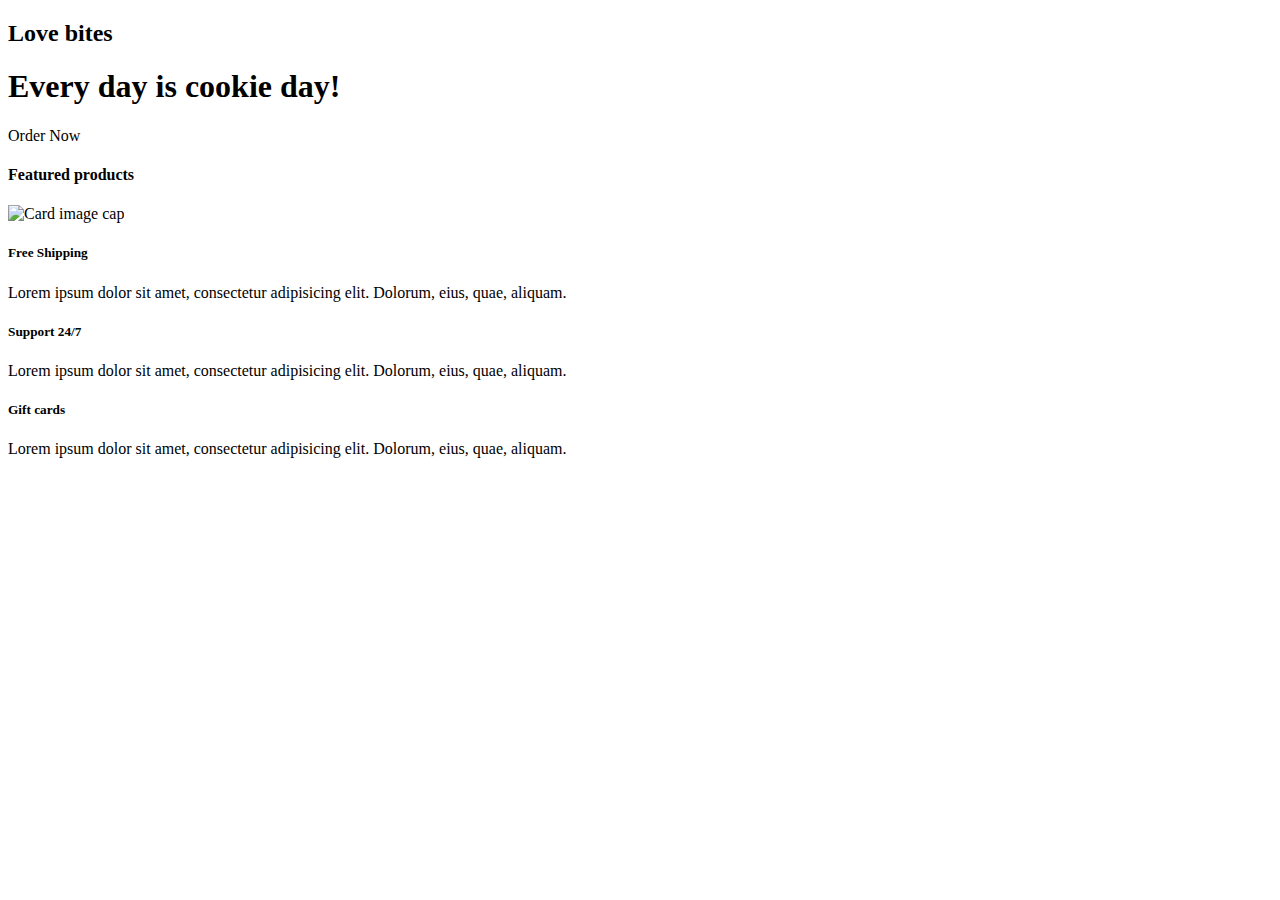
<file: src/main/resources/templates/index.html>
<!doctype html>
<html lang="en" xmlns:th="http://www.w3.org./1999/xhtml">
<head th:replace="common/header :: common-header" />


<body class="d-flex flex-column" >
  <div th:replace="common/header :: navbar"> </div>

  
  <div class="jumbotron jumbotron-fluid mt-0" th:style="'background-image: url(/image/background/cookies-bg.jpg);'">
  	<div class="container">
      <div class="row text-center py-5">   
         <div class="offset-xl-3">  
            <h2 class="bg-warning text-dark d-inline-block p-1 ">Love bites</h2>
            <h1 class="p-3 mb-2 bg-dark text-white">Every day is cookie day!</h1>
            <a th:href="@{/store}" class="btn btn-warning rounded-pill" data-addclass-on-xs="btn-sm">Order Now</a>       
          </div> 
      </div>
  </div>
  </div>  
   
  
  <section class="section py-5 ">
    <div class="container text-center">
      <h4 class="font-weight-bold ">Featured products</h4>
        <div class="featured-items mt-4">        
          <div class="card card-product card-featured" th:each="article : ${articles}">
            <div class="card-body">
              <a th:href="@{/article-detail?id=}+${article.id}"><img class="card-img-top" th:src="${article.picture} ? '/image/article/pictures/'+${article.picture}+'.jpg' : '/image/article/itemexample.jpg'" alt="Card image cap"></a>
              <a th:href="@{/article-detail?id=}+${article.id}" class="card-title" th:text="${article.title}"></a>
              <div class="price"><span th:text="'IDR '+${article.price}"></span></div>
            </div>              
          </div>
        </div>
    </div>
  </section>
  
  
   <!-- start section -->
  <section class="section py-5 bg-white">
    <div class="container">
      <div class="row">
        <div class="col-sm-6 col-md-4 mb-2">
          <div class="text-center features-card">
            <i data-feather="truck" class="text-warning"></i>
            <h5>Free Shipping</h5>
            <p>Lorem ipsum dolor sit amet, consectetur adipisicing
                elit. Dolorum, eius, quae, aliquam.</p>
          </div>
        </div>
        <div class="col-sm-6 col-md-4 mb-2">
          <div class="text-center features-card">
            <i data-feather="user" class="text-warning"></i>
            <h5>Support 24/7</h5>
            <p>Lorem ipsum dolor sit amet, consectetur adipisicing
                elit. Dolorum, eius, quae, aliquam.</p>
          </div>
        </div>
        <div class="col-sm-6 col-md-4 mb-2">
          <div class="text-center features-card">
            <i data-feather="gift" class="text-warning"></i>
            <h5>Gift cards</h5>
            <p>Lorem ipsum dolor sit amet, consectetur adipisicing
                elit. Dolorum, eius, quae, aliquam.</p>
          </div>
        </div>        
      </div>
    </div> <!-- end container -->
  </section> <!-- end section -->
  

  
   
  
  <div th:replace="common/header :: footer"> </div>  
  <div th:replace="common/header :: body-scripts"> </div>
  
  <script type="text/javascript">
    $(document).ready(function(){
      $('.featured-items').slick({
    	  infinite: true,
    	  slidesToShow: 4,
    	  slidesToScroll: 4,
    	  responsive: [
    	    {
    	      breakpoint: 1200,
    	      settings: {
    	        slidesToShow: 3,
    	        slidesToScroll: 3,
    	      }
    	    },
    	    {
    	      breakpoint: 768,
    	      settings: {
    	        slidesToShow: 2,
    	        slidesToScroll: 2
    	      }
    	    },
    	    {
    	      breakpoint: 480,
    	      settings: {
    	        slidesToShow: 1,
    	        slidesToScroll: 1
    	      }
    	    }    	    
    	  ]
      })
      .on('setPosition', function (event, slick) {
		slick.$slides.css('height', slick.$slideTrack.height() + 'px');
	});
      $('.featured-brands').slick({
    	  slidesToShow: 6,
    	  slidesToScroll: 1,
    	  responsive: [
      	    {
      	      breakpoint: 1200,
      	      settings: {
      	        slidesToShow: 5,
      	        slidesToScroll: 1,
      	      }
      	    },
      	    {
      	      breakpoint: 992,
      	      settings: {
      	        slidesToShow: 4,
      	        slidesToScroll: 4
      	      }
      	    },
      	    {
      	      breakpoint: 768,
      	      settings: {
      	        slidesToShow: 3,
      	        slidesToScroll: 3
      	      }
      	    },
      	  	{
      	      breakpoint: 550,
      	      settings: {
      	        slidesToShow: 2,
      	        slidesToScroll: 2
      	      }
      	    },
      	  	{
      	      breakpoint: 380,
      	      settings: {
      	        slidesToShow: 1,
      	        slidesToScroll: 1
      	      }
      	    }, 
      	  ]
      });
    });
  </script>
</body>
</html>
</file>
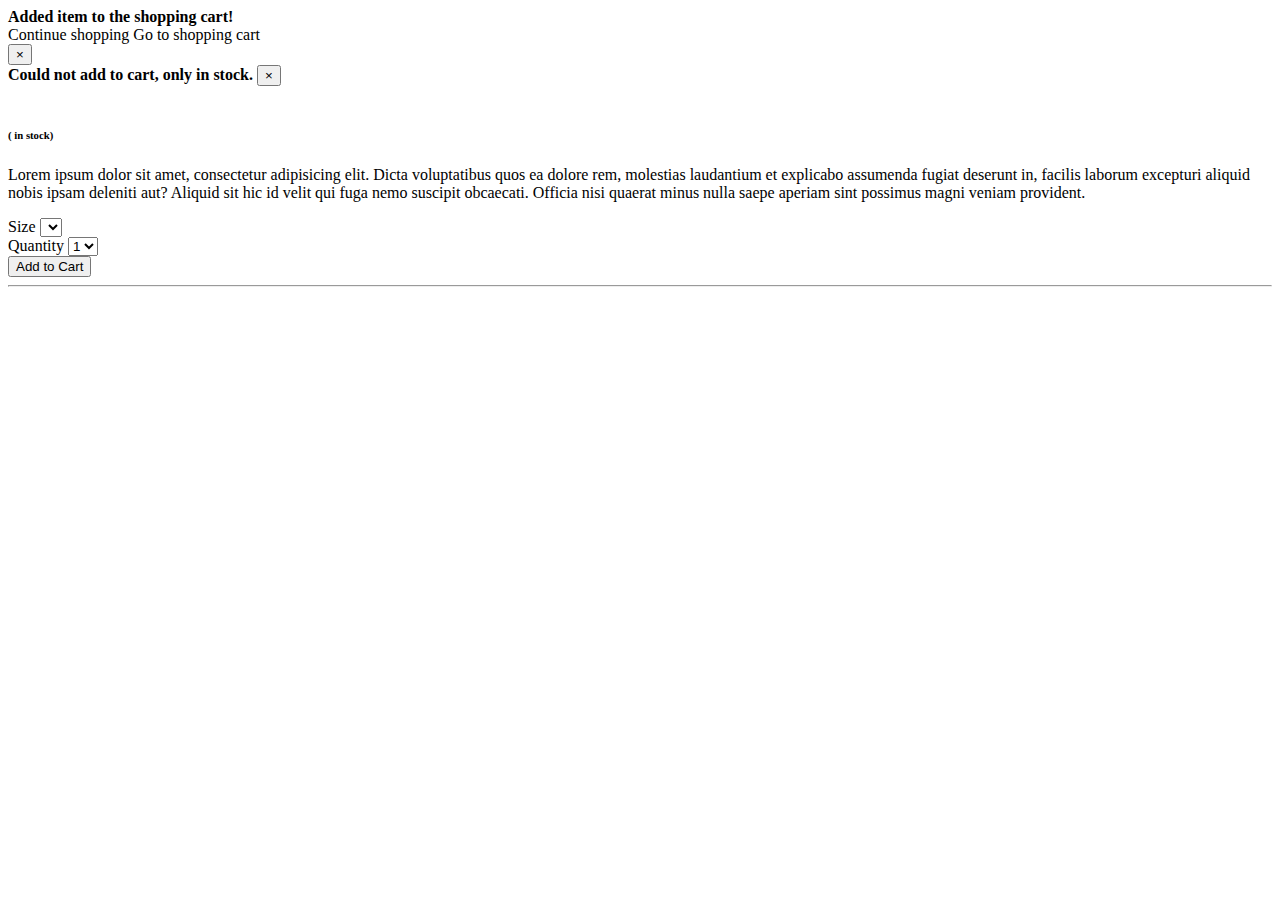
<file: src/main/resources/templates/articleDetail.html>
<!doctype html>
<html lang="en" xmlns:th="http://www.w3.org./1999/xhtml">
<head th:replace="common/header :: common-header" />


<body class="d-flex flex-column">
  <div th:replace="common/header :: navbar"> </div>
  
  <div class="container page-content mt-3 mb-3">  
    <div th:if="${addArticleSuccess}" class="alert alert-warning alert-dismissible fade show" role="alert">
      <strong>Added item to the shopping cart!</strong>
      <div class="d-flex mt-2">
        <a th:href="@{/store}" class="btn btn-dark rounded-pill mx-2"><i data-feather="arrow-left"></i> Continue shopping</a>            
        <a th:href="@{/shopping-cart/cart}" class="btn btn-warning rounded-pill mx-2">Go to shopping cart <i data-feather="arrow-right"></i></a>
      </div>
      <button type="button" class="close" data-dismiss="alert" aria-label="Close">
        <span aria-hidden="true">&times;</span>
      </button>
    </div>
    <div th:if="${notEnoughStock}" class="alert alert-danger alert-dismissible fade show" role="alert">
      <strong>Could not add to cart, only <span th:text="${article.stock}"></span> in stock.</strong>
      <button type="button" class="close" data-dismiss="alert" aria-label="Close">
        <span aria-hidden="true">&times;</span>
      </button>
    </div>  
    <div class="card">
      <div class="card-body">
        <div class="row">
          <div class="col-md-5">
            <img class="img-fluid" th:src="'/image/article/pictures/'+${article.picture}+'.jpg'">
          </div>
          <div class="col-md-6 mt-3 mt-md-0">          
            <h2 class="card-title" th:text="${article.title}"></h2>
            <div class="d-flex align-items-center">
              <h2 class="price font-weight-bold mr-3">
                <span th:text="'$'+${#numbers.formatDecimal(article.price, 0, T(Math).round(article.price) == article.price ? 0 : 2)}"></span>
              </h2>              
              <h6>(<span th:text="${article.stock}"></span> in stock)</h6>
            </div>            
            <p class="d-none d-lg-block">Lorem ipsum dolor sit amet, consectetur adipisicing elit. Dicta voluptatibus quos ea dolore rem, molestias laudantium et explicabo assumenda fugiat deserunt in, facilis laborum excepturi aliquid nobis ipsam deleniti aut? Aliquid sit hic id velit qui fuga nemo suscipit obcaecati. Officia nisi quaerat minus nulla saepe aperiam sint possimus magni veniam provident.</p>
            <form th:action="@{/shopping-cart/add-item}" method="post">
              <input hidden="hidden" th:field="*{article.id}">  
              <div class="form-row">
                <div class="form-group col-sm-3">
                  <label class="font-weight-bold d-block">Size</label>
                  <select class="form-control" id="size" th:name="size">
                    <option th:each="size : ${article.sizes}" th:value="${size.getValue()}" th:text="${size.getValue()}"></option>
                  </select>
                </div>                               
              </div>
              <div class="form-row">
                <div class="form-group col-sm-3">
                  <label class="font-weight-bold" for="quantity">Quantity</label>
                  <select class="form-control" id="quantity" th:name="qty">
                    <option>1</option>
                    <option>2</option>
                    <option>3</option>
                    <option>4</option>
                    <option>5</option>                   
                  </select>
                </div>
                <div class="form-group col-sm-6 offset-sm-3 d-flex align-items-end">
                  <button type="submit" class="btn btn-dark btn-block rounded-pill atc-demo">Add to Cart</button>
                </div>
              </div>
            </form>
            <hr>
          </div>
        </div>
      </div>    
    </div>
  </div>

  <div th:replace="common/header :: footer"> </div> 
  <div th:replace="common/header :: body-scripts"> </div>
</body>
</html>
</file>
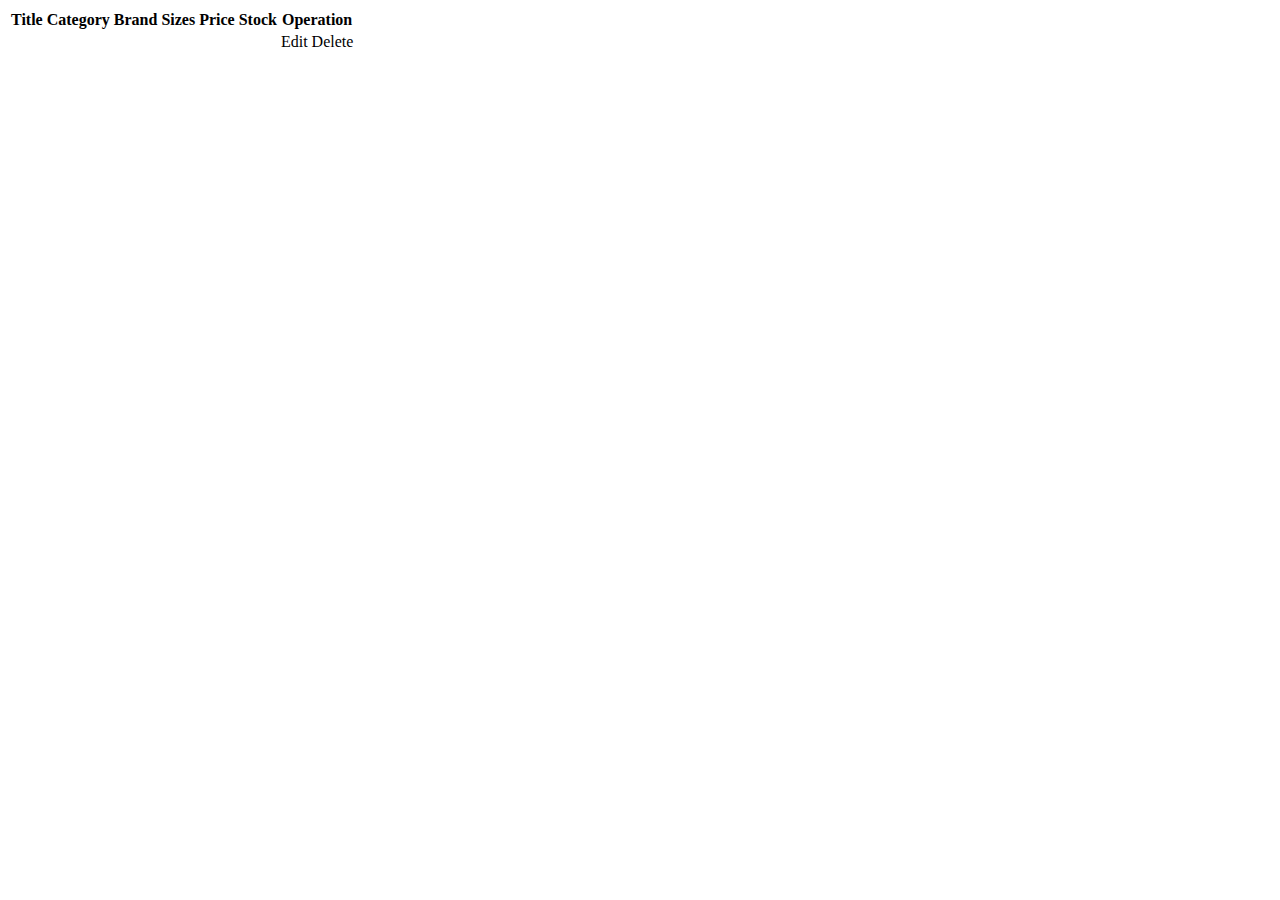
<file: src/main/resources/templates/articleList.html>
<!DOCTYPE html>
<html lang="en" xmlns:th="http://www.w3.org./1999/xhtml" xmlns:sec="http://www.w3.org./1999/xhtml">
<head th:replace="common/header :: common-header" />
<body>

  <div th:replace="adminHome :: navbarAdmin"> </div>

  <div class="container page-content">
    <table id="table-article" class="table table-striped table-bordered table-hover">
    <thead class="thead-dark">
      <tr>
        <th>Title</th>
        <th>Category</th>
        <th>Brand</th>
        <th>Sizes</th>
        <th>Price</th>
        <th>Stock</th>
        <th>Operation</th>
      </tr>
    </thead>
    <tbody>
      <tr data-th-each="article : ${articles}">
        <td th:text="${article.title}"></td>
        <td><div style="display:flex;"><span th:each="item : ${article.categories}" 
            th:text="${item.getName()}" class="badge badge-secondary mt-1 mr-1" ></span></div></td>
        <td><div style="display:flex;"><span th:each="item : ${article.brands}" 
            th:text="${item.getName()}" class="badge badge-secondary mt-1 mr-1" ></span></div></td>
        <td><div style="display:flex;"><span th:each="item : ${article.sizes}" 
            th:text="${item.getValue()}" class="badge badge-secondary mt-1 mr-1" ></span></div></td>
        <td th:text="${article.price}"></td>
        <td th:text="${article.stock}"></td>
        <td><a th:href="@{/article/edit?id=}+${article.id}" class="badge badge-warning">Edit</a>  
            <a th:href="@{/article/delete?id=}+${article.id}" class="badge badge-danger">Delete </a> </td>
      </tr>
    </tbody>
  </table>
  </div>



  <div th:replace="common/header :: body-scripts"> </div>
  
  <script>
  	$(document).ready(function() {
	    $('#table-article').DataTable({
	    	stateSave: true
	    });
	} );
  </script> 

</body>
</html>
</file>
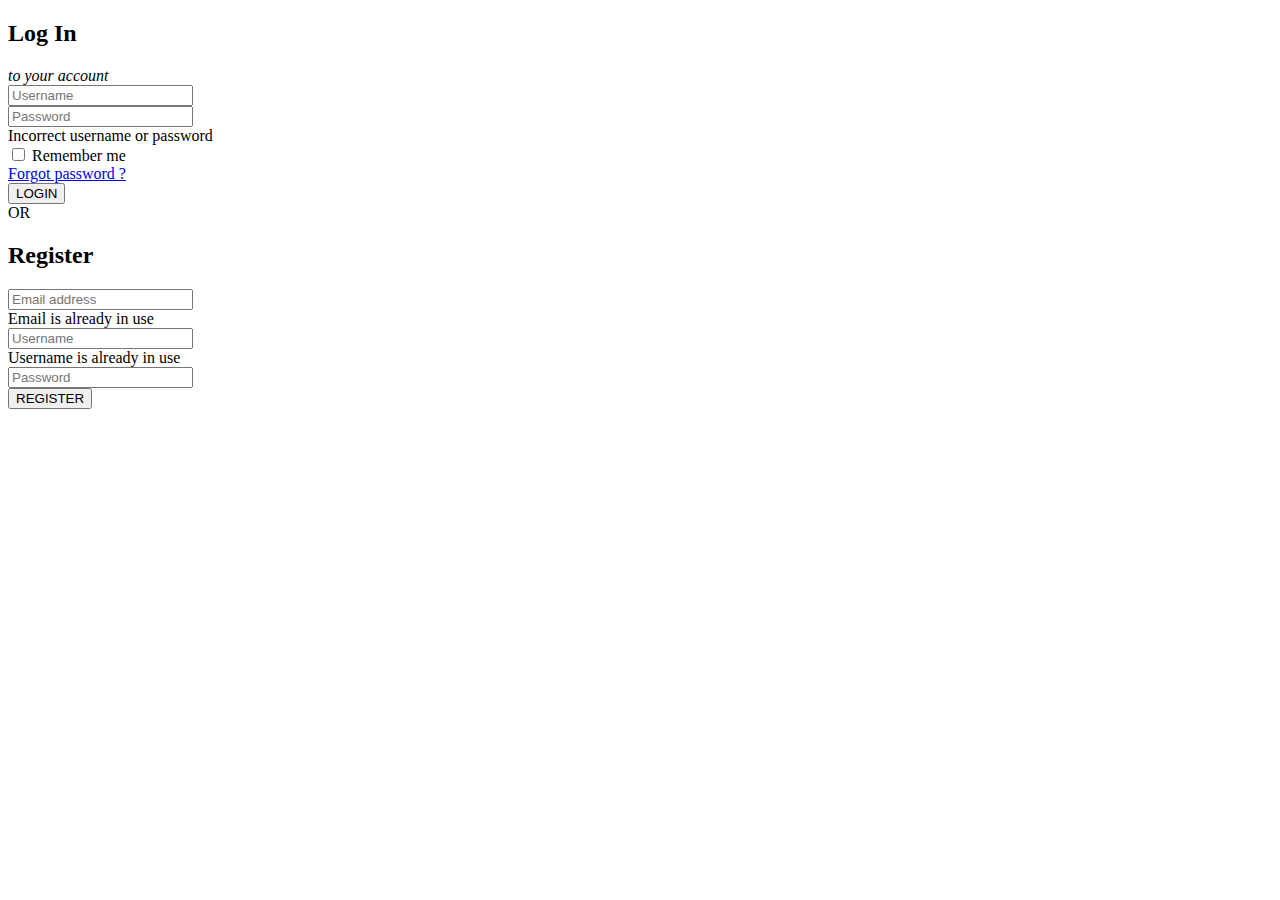
<file: src/main/resources/templates/myAccount.html>
<!doctype html>
<html lang="en" xmlns:th="http://www.w3.org./1999/xhtml">
<head th:replace="common/header :: common-header" />


<body class="d-flex flex-column">
  <div th:replace="common/header :: navbar"> </div>

  <div class="container my-3 my-sm-5 page-content">
    <div class="row justify-content-center" id="row-login">
      <div class="col-sm-10 col-md-11 col-lg-9 col-xl-8">      
        <div class="card card-login">
          <div class="card-body">
            <div class="row">
            
              <!-- Login Form -->
              <div class="col-md-6 col-login">
                <form th:action="@{/login}" method="post" >
                  <div class="form-group text-center mb-2">
                    <h2 class="mb-0">Log In</h2>
                    <em>to your account</em>
                  </div>
                  <div class="form-group">
                    <div class="input-icon"> 
                      <i data-feather="user"></i> 
                      <input required="required" type="text" class="form-control" placeholder="Username" name="username" 
                             th:classappend="${param.error} ? is-invalid" >
                    </div>
                  </div>
                  <div class="form-group">
                    <div class="input-icon"> 
                      <i data-feather="lock"></i> 
                      <input required="required" type="password" class="form-control" placeholder="Password" name="password"
                             th:classappend="${param.error} ? is-invalid" >
                      <div class="invalid-feedback">Incorrect username or password</div>  
                    </div>                    
                  </div>
                  <div class="form-group d-flex justify-content-between">
                    <div class="custom-control custom-checkbox">
                      <input type="checkbox"
                        class="custom-control-input" id="loginRemember" name="remember-me">
                      <label class="custom-control-label"
                        for="loginRemember">Remember me</label>
                    </div>
                    <a href="#" class="text-primary small reset">Forgot
                        password ?</a>
                  </div>
                  <button type="submit"
                    class="btn btn-primary btn-block">LOGIN</button>
                </form>
              </div>
              <!-- /Login Form -->

              <span class="or-divider">OR</span>

              <!-- Register Form -->
              <div class="col-md-6 col-register">
                <form th:action="@{/new-user}" method="post">
                  <div class="form-group text-center">
                    <h2 class="bold">Register</h2>
                  </div>
                  <div class="form-group">                
                    <div class="input-icon"> 
                      <i data-feather="mail"></i> 
                      <input required="required" type="email" class="form-control" th:classappend="${emailExists} ? is-invalid" 
                             name="email" placeholder="Email address" th:value="${email}">
                      <div class="invalid-feedback">Email is already in use</div>                 
                    </div>
                  </div>
                  <div class="form-group">
                    <div class="input-icon"> 
                      <i data-feather="user"></i> 
                      <input required="required" type="text" class="form-control" th:classappend="${usernameExists} ? is-invalid"
                             placeholder="Username" name="username" th:value="${username}">
                      <div class="invalid-feedback">Username is already in use</div>                 
                      
                    </div>
                  </div>
                  <div class="form-group">
                    <div class="input-icon"> 
                      <i data-feather="lock"></i> <input type="password" required="required"
                        class="form-control" name="new-password"
                        placeholder="Password" autocomplete="new-password">
                    </div>
                  </div>
                  <button type="submit"
                    class="btn btn-outline-primary btn-block">REGISTER</button>
                </form>
              </div>
              <!-- /Register Form -->
            </div>
          </div>
        </div>
      </div>
    </div>
  </div>
  
  <div th:replace="common/header :: footer"> </div>
  <div th:replace="common/header :: body-scripts"> </div>
  
</body>
</html>
</file>
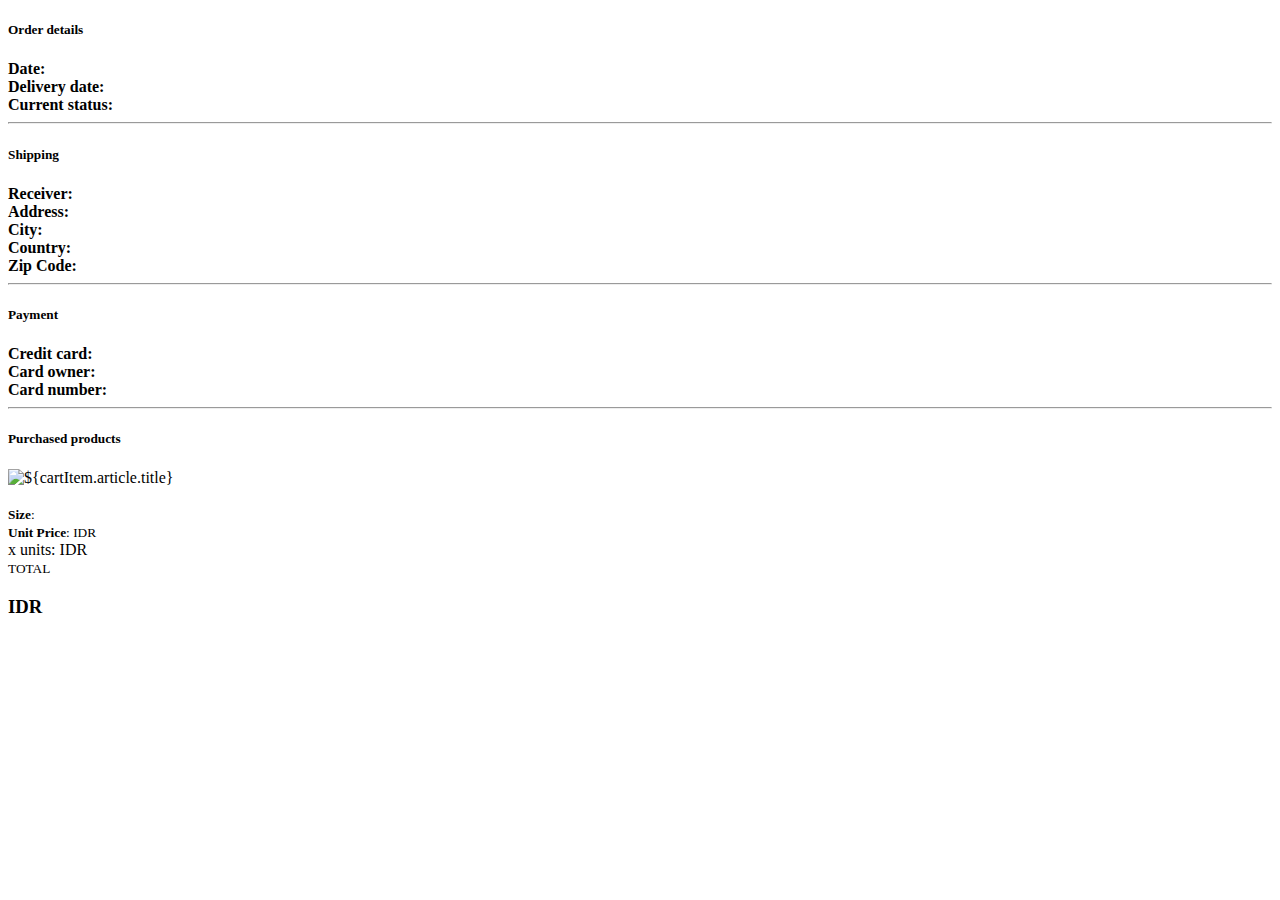
<file: src/main/resources/templates/orderDetails.html>
<!doctype html>
<html lang="en" xmlns:th="http://www.w3.org./1999/xhtml">
<head th:replace="common/header :: common-header" />


<body class="d-flex flex-column">
  <div th:replace="common/header :: navbar"> </div>
  <div class="container page-content">  
    <div class="row">
      <div class="col-12 col-sm-6 col-lg-4 mb-2 text-center text-left-lg">
        <h5 class="font-weight-bold">Order details</h5>
        <div class="list-group list-group-flush list-group-no-border list-group-sm">
          <div><strong>Date: </strong><span th:text="${#dates.format(order.orderDate, 'dd-MMM-yyyy')}"></span></div>
          <div><strong>Delivery date: </strong><span th:text="${#dates.format(order.shippingDate, 'dd-MMM-yyyy')}"></span></div>
          <div><strong>Current status: </strong><span th:text="${order.orderStatus}"></span></div>
        </div>        
        <hr class="d-block d-sm-none">
      </div>
      <div class="col-12 col-sm-6 col-lg-4 mb-2 text-center">
        <h5 class="font-weight-bold">Shipping</h5>
        <div class="list-group list-group-flush list-group-no-border list-group-sm">
          <div><strong>Receiver: </strong><span th:text="${order.shipping.receiver}"></span></div>
          <div><strong>Address: </strong><span th:text="${order.shipping.address.streetAddress}"></span></div>
          <div><strong>City: </strong><span th:text="${order.shipping.address.city}"></span></div>
          <div><strong>Country: </strong><span th:text="${order.shipping.address.country}"></span></div>
          <div><strong>Zip Code: </strong><span th:text="${order.shipping.address.zipCode}"></span></div>
        </div>
        <hr class="d-block d-sm-none">        
      </div>
      <div class="col-12 col-sm-6 col-lg-4 mb-2 text-center">
        <h5 class="font-weight-bold">Payment</h5>
        <div class="list-group list-group-flush list-group-no-border list-group-sm">
          <div><strong>Credit card: </strong><span th:text="${order.payment.type}"></span></div>    
          <div><strong>Card owner: </strong><span th:text="${order.payment.holderName}"></span></div>
          <div><strong>Card number: </strong><span th:text="${order.payment.cardNumber}"></span></div>
        </div>
      </div>
    </div>
    <hr>
    <h5 class="font-weight-bold text-center">Purchased products</h5>    
    <div class="row">
      <div class="card-body">
        <div class="row align-items-center border-bottom py-2" th:each="cartItem : ${order.cartItems}">
        
          <div class="col-12 col-md-6 mb-2">
            <div class="row align-items-center">
        
              <div class="col-4">
                <a th:href="@{/article-detail?id=}+${cartItem.article.id}"><img class="img-fluid" th:src="'/image/article/pictures/'+${cartItem.article.picture}+'.jpg'" alt="${cartItem.article.title}"></a>
              </div>
              <div class="col-8">
                <a th:href="@{/article-detail?id=}+${cartItem.article.id}" class="h6 bold d-inline-block" th:text=${cartItem.article.title}></a>
                  <br>
                  <div><small><b>Size</b>: <span th:text="${cartItem.size}"></span></small></div>                  
                  <small><b>Unit Price</b>: IDR<span th:text="${#numbers.formatDecimal(cartItem.article.price, 0, 'COMMA', 2, 'POINT')}"></span></small>
              </div>
              
            </div>
          </div>  
              
          <div class="col-12 col-md-6 text-right">
            <span>x<span th:text="${cartItem.qty}"></span> units: </span>                           
            <span class="font-weight-bold text-info">IDR <span th:id="'price'+${cartItem.id}" th:text="${#numbers.formatDecimal(cartItem.subtotal, 0, 'COMMA', 2, 'POINT')}"></span></span>
          </div>  
              
            
                                     
       </div>  
       <div class="d-flex justify-content-center align-items-center mt-3">
         <div class="text-center">           
           <small class="counter">TOTAL</small>
           <h3 class="font-weight-bold">IDR <span th:text="${#numbers.formatDecimal(order.orderTotal, 0, 'COMMA', 2, 'POINT')}"></span></h3>
          </div>         
       </div>
       </div>
    </div>   
  </div> <!--  end container -->
  
  <div th:replace="common/header :: footer"> </div>
  <div th:replace="common/header :: body-scripts"> </div>
</body>
</html>
</file>
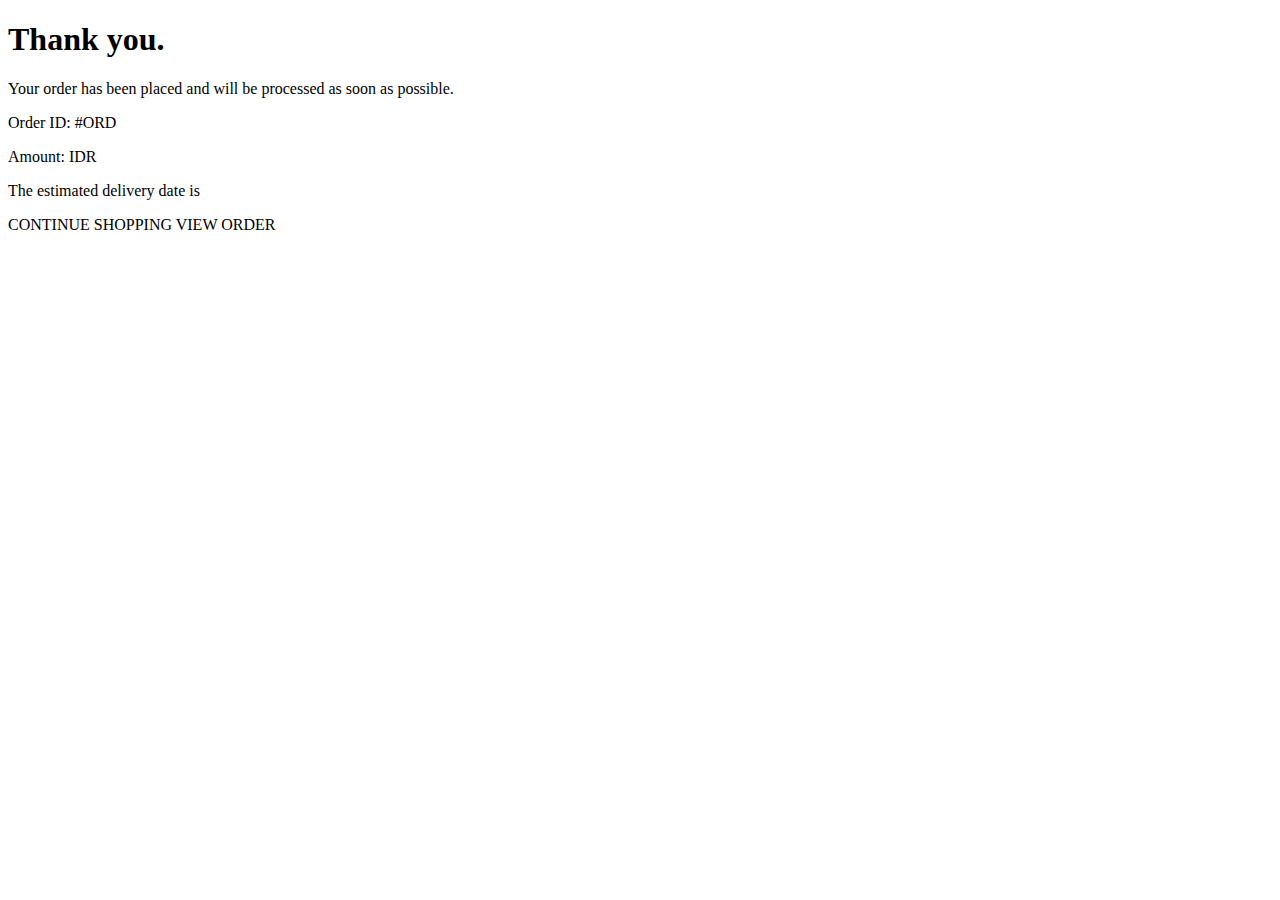
<file: src/main/resources/templates/orderSubmitted.html>
<!doctype html>
<html lang="en" xmlns:th="http://www.w3.org./1999/xhtml">
<head th:replace="common/header :: common-header" />


<body class="d-flex flex-column">
  <div th:replace="common/header :: navbar"> </div>

  <div class="container page-content">
    <div class="card">
      <div class="card-body">
        <div class="text-center py-3">
          <i data-feather="check-circle" class="text-success" width="48" height="48"></i>
          <h1>Thank you.</h1>
          <p>Your order has been placed and will be processed as soon as possible.</p>
          <p class="mb-0">
            <span class="text-muted">Order ID: </span>
            <span class="text-info">#ORD<span th:text="${order.id}"></span></span>
          </p>
          <p>
            <span class="text-muted">Amount: </span>
            <span class="text-info">IDR <span th:text="${order.orderTotal}"></span></span>
          </p>
          <p>The estimated delivery date is <span th:text="${#dates.format(order.shippingDate, 'dd-MMM-yyyy')}"></span></p>
          <a th:href="@{/store}" class="btn btn-dark rounded mb-3">CONTINUE SHOPPING</a>
          <a th:href="@{/order-detail?order=}+${order.id}" class="btn btn-warning rounded mb-3">VIEW ORDER</a>
        </div>
      </div>
    </div>  
  </div> <!-- end container -->
  
  <div th:replace="common/header :: footer"> </div>
  <div th:replace="common/header :: body-scripts"> </div>
</body>
</html>
</file>
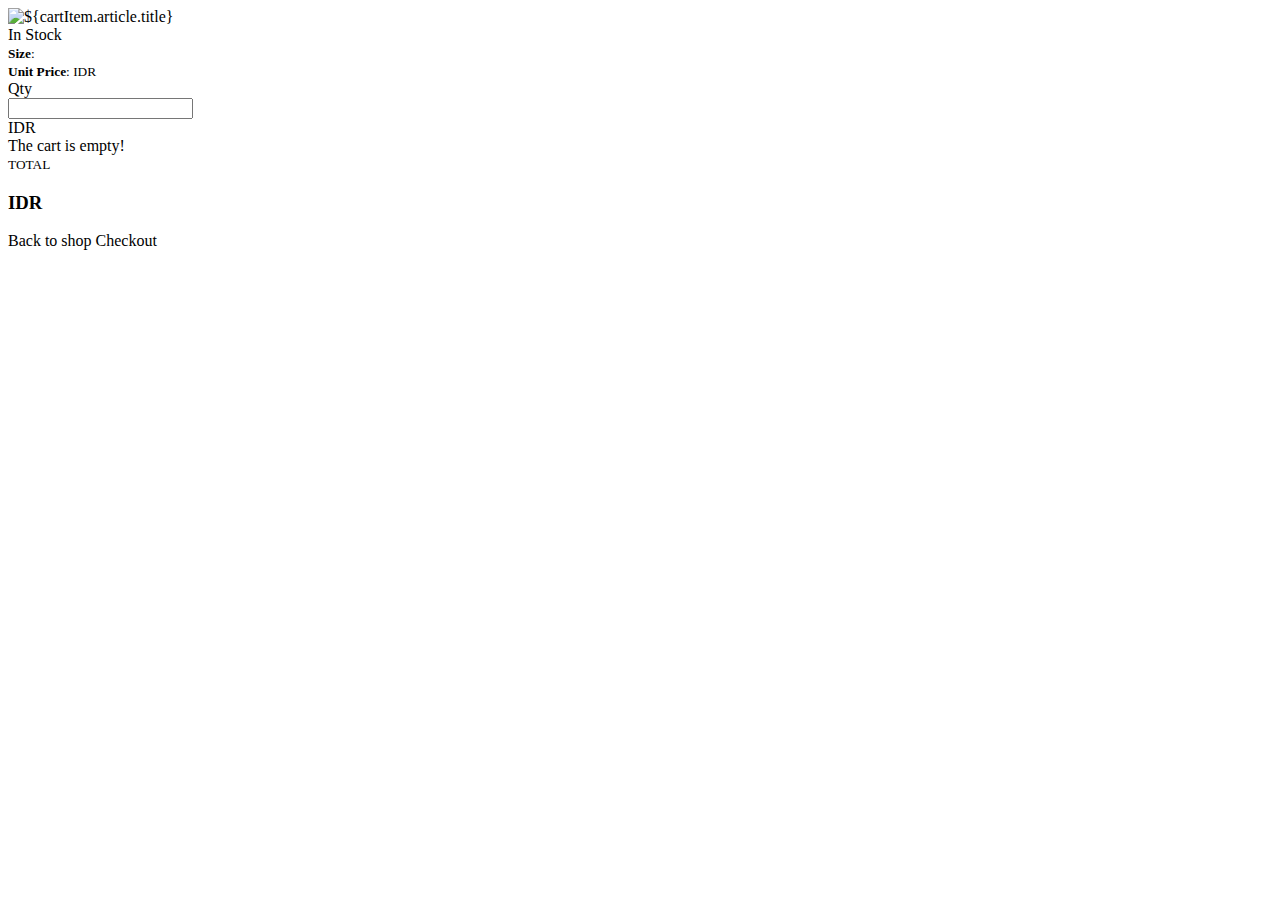
<file: src/main/resources/templates/shoppingCart.html>
<!doctype html>
<html lang="en" xmlns:th="http://www.w3.org./1999/xhtml">
<head th:replace="common/header :: common-header" />


<body class="d-flex flex-column">
  <div th:replace="common/header :: navbar"> </div>

  <div class="container page-content">       
    <form th:action="@{/shopping-cart/update-item}" method="post">   
    <input hidden="hidden" id="newqty" th:name="qty">    
    <input hidden="hidden" id="newid" th:name="id">     
    <div class="card">
      <div class="card-body">
         <div class="row border-bottom  pb-2 pt-2" th:each="cartItem : ${cartItemList}">        
           <div class="col-12 col-md-6">
              <div class="row align-items-center">              
                <div class="col-4">
                  <a th:href="@{/article-detail?id=}+${cartItem.article.id}"><img class="img-fluid" 
                  th:src="'/image/article/pictures/'+${cartItem.article.picture}+'.jpg'" alt="${cartItem.article.title}"></a>
                </div>
                <div class="col-8">
                  <a th:href="@{/article-detail?id=}+${cartItem.article.id}" class="h6 bold d-inline-block" th:text=${cartItem.article.title}></a>
                  <div><i data-feather="check-circle" class="text-success"></i> In Stock</div>                  
                  <div><small><b>Size</b>: <span th:text="${cartItem.size}"></span></small></div>                  
                  <small><b>Unit Price</b>: IDR<span th:text="${#numbers.formatDecimal(cartItem.article.price, 0, 'COMMA', 2, 'POINT')}"></span></small>
                </div>                
              </div>  
           </div>                 
           <div class="col-12 col-md-6">
              <div class="row align-items-center mt-3">           
                <div class="col-5">
                  <div class="row ">
                    <label th:for="${cartItem.id}" class="col-sm-6 col-form-label text-sm-right">Qty</label>
                    <div class="col-sm-6">
                      <input th:id="${cartItem.id}" th:disabled="${cartItem.article.stock==0}" 
                         type="number" min="0" max="${cartItem.article.stock}"
                         class="form-control cartItemQty" th:value="${cartItem.qty}">
                      <button style="display: none;"
                          th:id="'update-item-'+${cartItem.id}" type="submit"
                          class="btn btn-warning btn-xs">Update</button>                                     
                    </div>
                  </div>            
                </div>
                <div class="col-5 text-right">
                  <span class="font-weight-bold">IDR <span th:id="'price'+${cartItem.id}" th:text="${#numbers.formatDecimal(cartItem.subtotal, 0, 'COMMA', 2, 'POINT')}"></span></span>
                </div>
                <div class="col-2 ">
                  <a th:href="@{/shopping-cart/remove-item?id=}+${cartItem.id}"><i class="mb-1" data-feather="trash-2"></i></a>                              
                </div>
             </div>   
           </div> 
         </div>
         <div class="text-center mt-3">
            <div th:if="${#lists.isEmpty(cartItemList)}">The cart is empty! </div>
            <small class="counter">TOTAL</small>
            <h3 class="font-weight-bold">IDR <span th:text="${#numbers.formatDecimal(shoppingCart.getGrandTotal(), 0, 'COMMA', 2, 'POINT')}"></span></h3>
            <a th:href="@{/store}" class="btn btn-dark text-light rounded-pill "><i data-feather="arrow-left"></i> Back to shop</a>            
            <a th:href="@{/checkout}" class="btn btn-warning rounded-pill">Checkout <i data-feather="arrow-right"></i></a>
        </div>
      </div>
    </div>
    </form> 
  </div> 
  
  <div th:replace="common/header :: footer"> </div>
  <div th:replace="common/header :: body-scripts"> </div>
  <script>
    $(document).ready(function(){
  		$(".cartItemQty").on('change', function(){
  			var id=this.id;	
  			var qty=this.value;
  			$('#newqty').val(qty)
  			$('#newid').val(id)
  			$('#update-item-'+id).css('display', 'inline-block');
  		});
    });
  </script>
  
</body>
</html>
</file>
